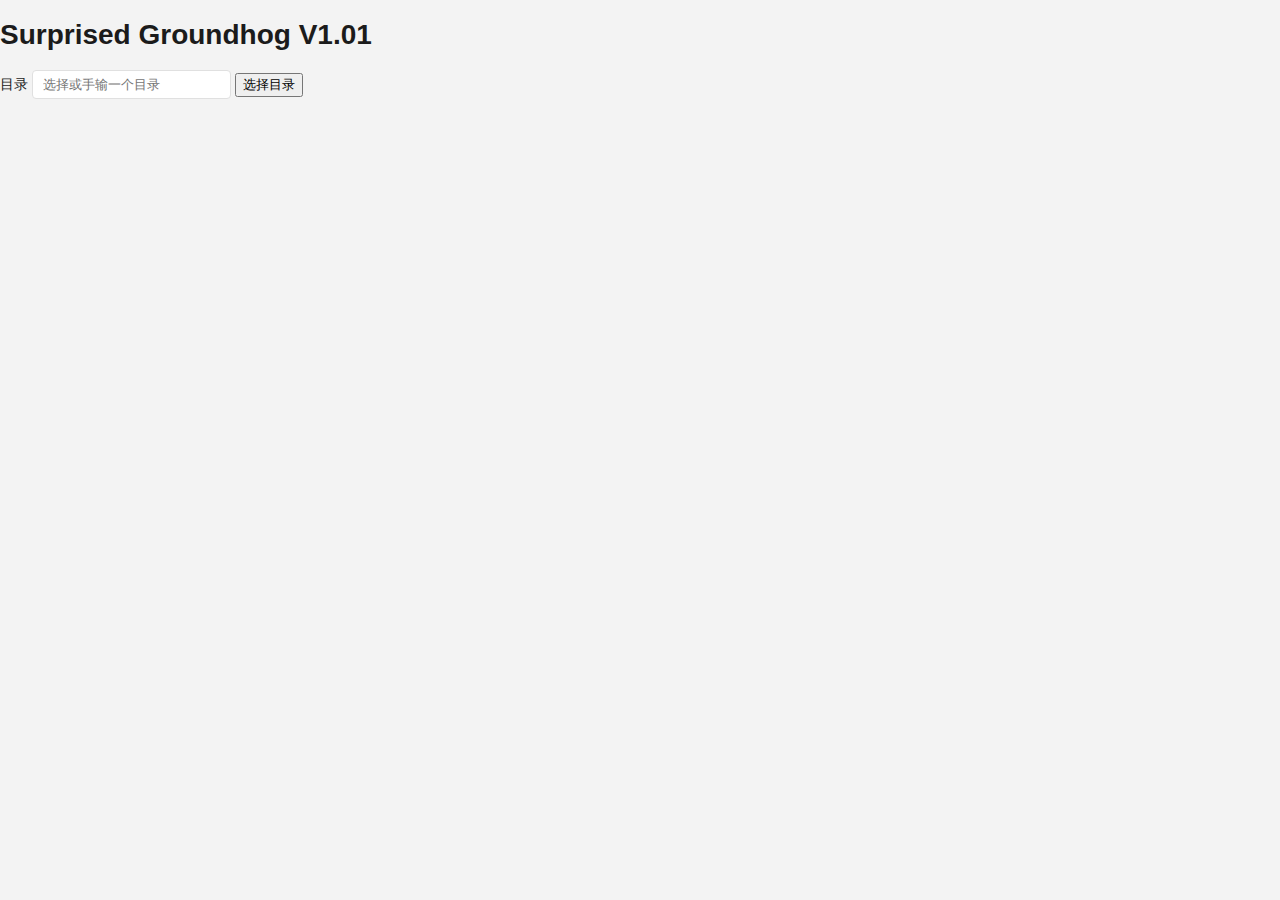
<file: templates/index.html>
<!DOCTYPE html>
<html lang="zh">
<head>
  <meta charset="UTF-8">
  <title>Surprised Groundhog V1.01</title>
  <link rel="stylesheet" href="/static/style.css">
  <script src="/static/app.js?v=ui-restore-20250817"></script>
</head>
<body>
  <h1>Surprised Groundhog V1.01</h1>

  <div>
    <label>目录</label>
    <input id="dirInput" type="text" placeholder="选择或手输一个目录" />
    <button onclick="openDirModal()">选择目录</button>
  </div>

  <!-- 其他原有控件省略 ... -->

  <!-- 目录选择模态框 -->
  <div id="dirModal" class="modal" style="display:none;">
    <div class="modal-content">
      <span id="dirClose" style="float:right;cursor:pointer;">&times;</span>
      <h2>选择目录</h2>
      <div id="dirHere">(从允许根目录开始)</div>
      <ul id="dirList"></ul>
      <div style="margin-top:10px;">
        <button id="dirUp">上一级</button>
        <button id="dirOk">使用此目录</button>
      </div>
    </div>
  </div>
</body>
</html>
</file>
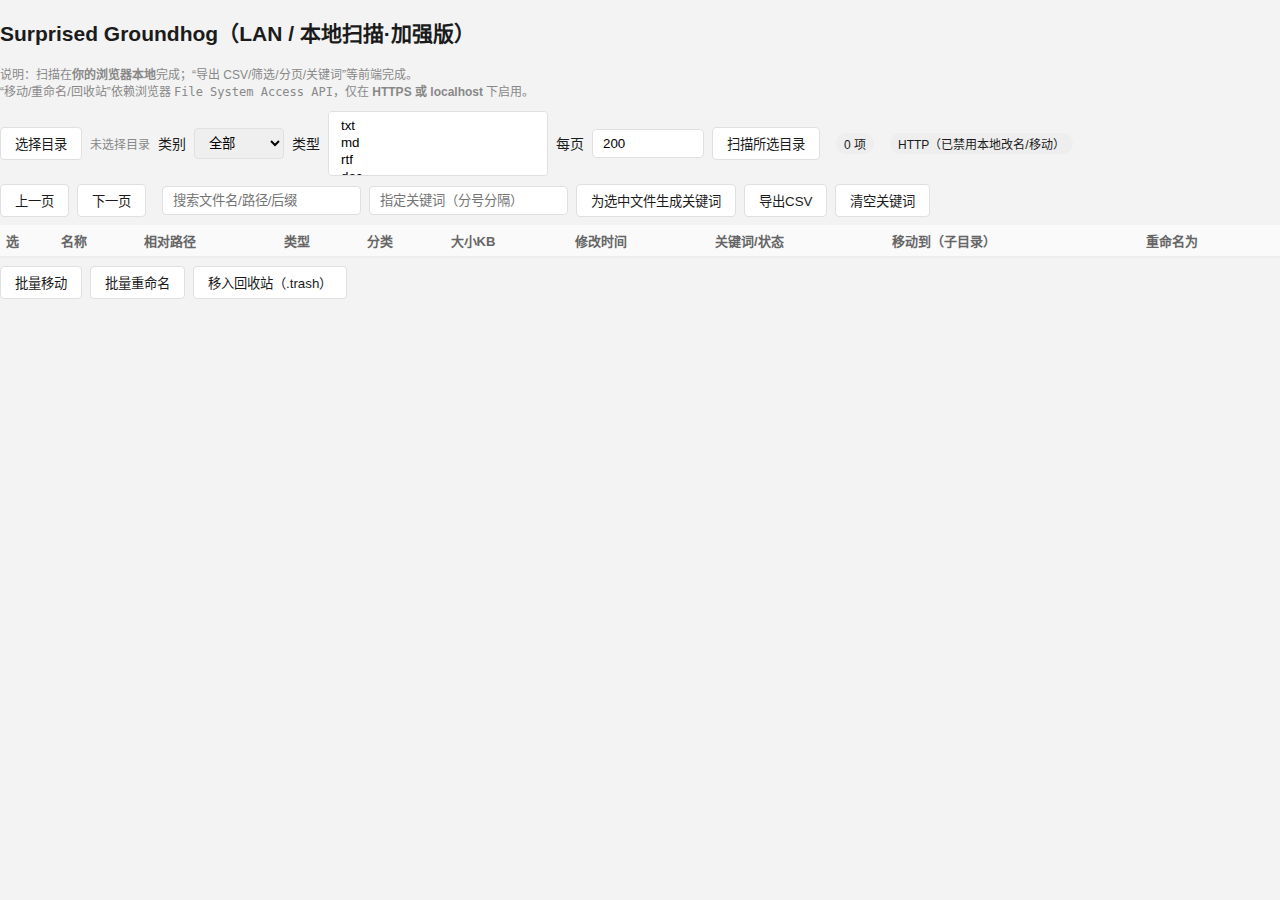
<file: templates/index_lan.html>
<!doctype html>
<html lang="zh-CN">
<head>
  <meta charset="utf-8">
  <title>Surprised Groundhog（LAN / 本地扫描·加强版）</title>
  <link rel="stylesheet" href="/static/style.css">
  <style>
    .muted{color:#888;font-size:12px}
    #types{min-width:220px;min-height:4.2em} /* 显示约2~3行 */
    #pickFallback{position:absolute;left:-9999px;width:1px;height:1px;opacity:0}
    .row{display:flex;flex-wrap:wrap;gap:8px;align-items:center;margin:8px 0}
    .toolbar{display:flex;flex-wrap:wrap;gap:8px;align-items:center;margin:8px 0}
    .pill{display:inline-block;padding:2px 8px;border-radius:999px;background:#eee;margin-left:8px;font-size:12px}
    table{width:100%}
    th,td{padding:6px}
    .right{margin-left:auto}
  </style>
</head>
<body>
  <h2>Surprised Groundhog（LAN / 本地扫描·加强版）</h2>
  <p class="muted">
    说明：扫描在<b>你的浏览器本地</b>完成；“导出 CSV/筛选/分页/关键词”等前端完成。
    <br>“移动/重命名/回收站”依赖浏览器 <code>File System Access API</code>，仅在 <b>HTTPS 或 localhost</b> 下启用。
  </p>

  <div class="row">
    <button id="pickBtn" class="btn">选择目录</button>
    <input id="pickFallback" type="file" webkitdirectory multiple />
    <span id="dirLabel" class="muted">未选择目录</span>

    <label>类别</label>
    <select id="category">
      <option value="">全部</option>
      <option value="TEXT">TEXT</option>
      <option value="DATA">DATA</option>
      <option value="SLIDES">SLIDES</option>
      <option value="PDF">PDF</option>
      <option value="IMAGE">IMAGE</option>
      <option value="AUDIO">AUDIO</option>
      <option value="VIDEO">VIDEO</option>
    </select>

    <label>类型</label>
    <select id="types" multiple size="3"></select>

    <label>每页</label>
    <input id="pageSize" type="number" value="200" style="width:90px">
    <button id="scan" class="btn">扫描所选目录</button>
    <span id="count" class="pill">0 项</span>
    <span id="secureBadge" class="pill">HTTP（已禁用本地改名/移动）</span>
    <div class="right"></div>
  </div>

  <div class="toolbar">
    <button id="prev" class="btn">上一页</button>
    <button id="next" class="btn">下一页</button>
    <span id="pageInfo" class="muted"></span>
    <input id="q" type="text" placeholder="搜索文件名/路径/后缀">
    <input id="kwSeeds" type="text" placeholder="指定关键词（分号分隔）">
    <button id="btnGenKW" class="btn">为选中文件生成关键词</button>
    <button id="btnExportCSV" class="btn">导出CSV</button>
    <button id="btnClearKW" class="btn">清空关键词</button>
  </div>

  <table id="tbl">
    <thead>
      <tr>
        <th>选</th><th>名称</th><th>相对路径</th><th>类型</th><th>分类</th><th>大小KB</th><th>修改时间</th><th>关键词/状态</th>
        <th>移动到（子目录）</th><th>重命名为</th>
      </tr>
    </thead>
    <tbody></tbody>
  </table>

  <div class="toolbar">
    <button id="btnMove" class="btn">批量移动</button>
    <button id="btnRename" class="btn">批量重命名</button>
    <button id="btnTrash" class="btn">移入回收站（.trash）</button>
  </div>

  <script src="/static/app_lan_plus.js?v=20250818"></script>
</body>
</html>
</file>
<file: static/style.css>
:root {
  /* Fluent Design / Windows 11 Palette */
  --color-bg-app: #f3f3f3;
  --color-bg-card: #ffffff;
  --color-text-primary: #1b1b1b;
  --color-text-secondary: #5d5d5d;
  --color-accent: #0067c0; /* Windows Blue */
  --color-accent-hover: #1975c5;
  --color-accent-light: #e0eef9;
  
  --color-border: #e0e0e0;
  --color-divider: #f0f0f0;
  
  /* Category Colors */
  --color-cat-text: #2b579a; /* Word Blue */
  --color-cat-data: #217346; /* Excel Green */
  --color-cat-slides: #b7472a; /* PPT Orange */
  --color-cat-pdf: #d32d27; /* PDF Red */
  --color-cat-archive: #6b6b6b;
  --color-cat-image: #a437ba; /* Photos Purple */
  --color-cat-video: #00a4ef; /* Movies Blue */
  --color-cat-audio: #d24726; /* Groove Red */

  --shadow-card: 0 2px 8px rgba(0,0,0,0.08);
  --shadow-float: 0 4px 16px rgba(0,0,0,0.14);
  
  --radius-sm: 4px;
  --radius-md: 6px;
  --radius-lg: 8px;
}

body {
  font-family: "Segoe UI", "Create Round", "PingFang SC", sans-serif;
  background-color: var(--color-bg-app);
  color: var(--color-text-primary);
  margin: 0;
  font-size: 14px;
  overflow-x: hidden;
}

/* Layout Containers */
.topbar {
  background: var(--color-bg-card);
  padding: 12px 24px;
  display: flex;
  align-items: center;
  justify-content: space-between;
  box-shadow: 0 1px 2px rgba(0,0,0,0.05);
  position: sticky;
  top: 0;
  z-index: 100;
}
.brand { font-weight: 600; font-size: 18px; color: var(--color-text-primary); margin: 0; }
.logo { height: 28px; margin-right: 12px; }

.main-container {
  padding: 20px;
  max-width: 1400px;
  margin: 0 auto;
}

/* Cards */
.card-section {
  background: var(--color-bg-card);
  border-radius: var(--radius-lg);
  box-shadow: var(--shadow-card);
  padding: 16px;
  margin-bottom: 20px;
  border: 1px solid var(--color-border);
}

.toolbar {
  display: flex;
  align-items: center;
  gap: 12px;
  flex-wrap: wrap;
}

.row {
  display: flex;
  align-items: center;
  gap: 12px;
  flex-wrap: wrap;
}

/* Inputs & Buttons */
input[type="text"], input[type="number"], input[type="password"], select, textarea {
  padding: 6px 10px;
  border: 1px solid var(--color-border);
  border-radius: var(--radius-sm);
  outline: none;
  font-family: inherit;
  transition: border-color .2s;
}
input:focus, select:focus, textarea:focus {
  border-color: var(--color-accent);
}

.btn {
  background: var(--color-bg-card);
  border: 1px solid var(--color-border);
  border-radius: var(--radius-sm);
  padding: 6px 14px;
  cursor: pointer;
  color: var(--color-text-primary);
  font-weight: 500;
  transition: all .15s;
}
.btn:hover { background: #f9f9f9; border-color: #ccc; }
.btn:active { background: #f0f0f0; transform: translateY(1px); }

.btn.primary {
  background: var(--color-accent);
  color: #fff;
  border-color: var(--color-accent);
}
.btn.primary:hover { background: var(--color-accent-hover); }

/* Badges & Pills */
.pill {
  cursor: pointer;
  user-select: none;
  display: inline-flex;
  align-items: center;
  gap: 6px;
}
.badge {
  padding: 2px 8px;
  border-radius: 12px;
  font-size: 12px;
  font-weight: 600;
  background: #eee;
  color: #555;
}
.cat-badge { color: #fff; }
.cat-TEXT { background-color: var(--color-cat-text); }
.cat-DATA { background-color: var(--color-cat-data); }
.cat-SLIDES { background-color: var(--color-cat-slides); }
.cat-PDF { background-color: var(--color-cat-pdf); }
.cat-ARCHIVE { background-color: var(--color-cat-archive); }
.cat-IMAGE { background-color: var(--color-cat-image); }
.cat-VIDEO { background-color: var(--color-cat-video); }
.cat-AUDIO { background-color: var(--color-cat-audio); }

/* Table */
table { width: 100%; border-collapse: collapse; font-size: 13px; }
thead { background: #fafafa; border-bottom: 2px solid #eee; }
th { text-align: left; padding: 10px 8px; font-weight: 600; color: #666; }
td { padding: 8px; border-bottom: 1px solid #f3f3f3; vertical-align: middle; }
tr:hover td { background: #f8fbff; }

.fixed-table { table-layout: fixed; }
.fixed-table td { overflow: hidden; text-overflow: ellipsis; white-space: nowrap; }
.fixed-table td.kw { white-space: normal; word-break: break-all; overflow: visible; font-size: 12px; color: #666; line-height: 1.4; }

/* Modal */
.modal, .confirm-modal, .preview-modal {
  position: fixed; inset: 0; background: rgba(0,0,0,0.4);
  display: none; align-items: center; justify-content: center; z-index: 2000;
  backdrop-filter: blur(2px);
}
.modal-content, .confirm-modal-content, .preview-modal-content {
  background: var(--color-bg-card);
  padding: 0;
  border-radius: var(--radius-lg);
  box-shadow: var(--shadow-float);
  max-width: 90vw;
  display: flex; flex-direction: column;
}
.modal-head {
  padding: 16px; border-bottom: 1px solid #f0f0f0;
  display: flex; justify-content: space-between; align-items: center;
}
.modal-body { padding: 16px; overflow-y: auto; max-height: 70vh; }
.modal-foot { padding: 12px 16px; border-top: 1px solid #f0f0f0; display: flex; justify-content: flex-end; gap: 8px; }

/* Misc */
.muted { color: #999; font-size: 12px; }
.op-row { background: #fffdf0; }
</file>
